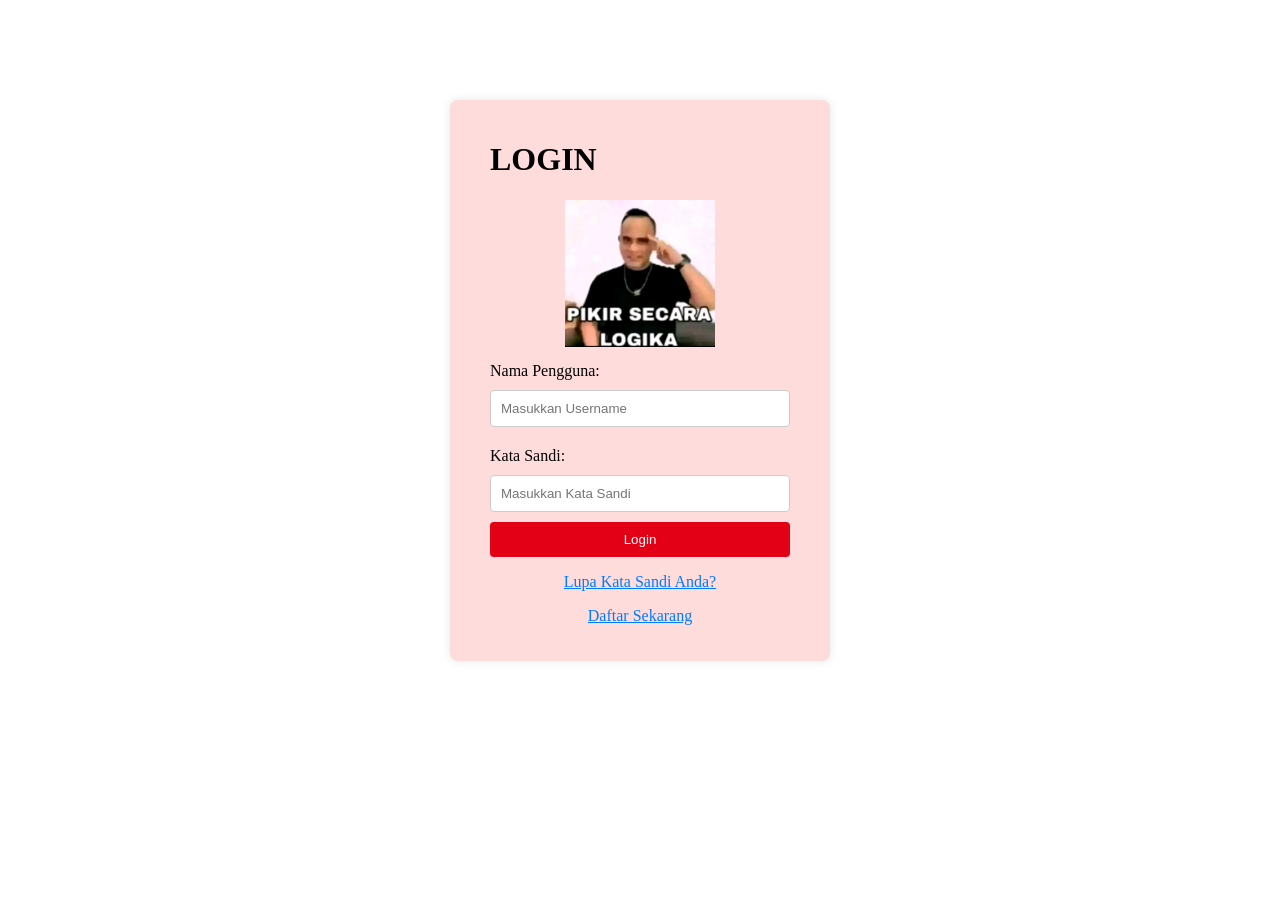
<file: index.html>
<!DOCTYPE html>
<html lang="en">
<head>
    <meta charset="UTF-8">
    <meta name="viewport" content="width=device-width, initial-scale=1.0">
    
    <title>Form Login</title>

    <link rel="stylesheet" href="style.css">
</head>
<body>
    <div class="login-container">
        <h1>LOGIN</h1>
        <img src="Asset/logika.jpg" alt="Logo Perusahaan" class="logo">
        <label for="username">Nama Pengguna: </label>
        <input type="text" id="username" name="username" placeholder="Masukkan Username">
        <label for="password">Kata Sandi: </label>
        <input type="password" id="password" name="password" placeholder="Masukkan Kata Sandi">
        <button type="submit">Login</button>
        <p><a href="#">Lupa Kata Sandi Anda?</a></p>
        <p><a href="register.html">Daftar Sekarang</a></p>
    </div>
</body>
</html>
</file>
<file: style.css>
.login-container {
    width: 300px;
    margin: 100px auto;
    padding: 20px 40px;
    background-color: #ffdcdc;
    border-radius: 8px;
    box-shadow: 0 0 10px rgba(0, 0, 0, 0.1);
}

.login-container img {
    max-width: 150px;
    height: auto;
    display: block;
    margin: 0 auto 15px auto;
}

input[type="text"] {
    width: 100%;
    padding: 10px;
    margin: 10px 0;
    margin-bottom: 20px;
    border: 1px solid #ccc;
    border-radius: 4px;
    box-sizing: border-box;
}

input[type="password"] {
    width: 100%;
    padding: 10px;
    margin: 10px 0;
    border: 1px solid #ccc;
    border-radius: 4px;
    box-sizing: border-box;
}

button[type="submit"] {
    width: 100%;
    padding: 10px;
    background-color: #E30016;
    color: white;
    border: none;
    border-radius: 4px;
    cursor: pointer;
}

button[type="submit"]:hover {
    background-color: #E30016;
}

p {
    text-align: center;
}

a {
    color: #007bff;
}

a:hover {
    text-decoration: underline;
}

@media (max-width: 600px) {
    .login-container {
        width: 90%;
        margin: 50px auto;
    }

    input[type="text"],
    input[type="password"],
    button[type="submit"] {
        font-size: 17px;
    }
}
</file>
